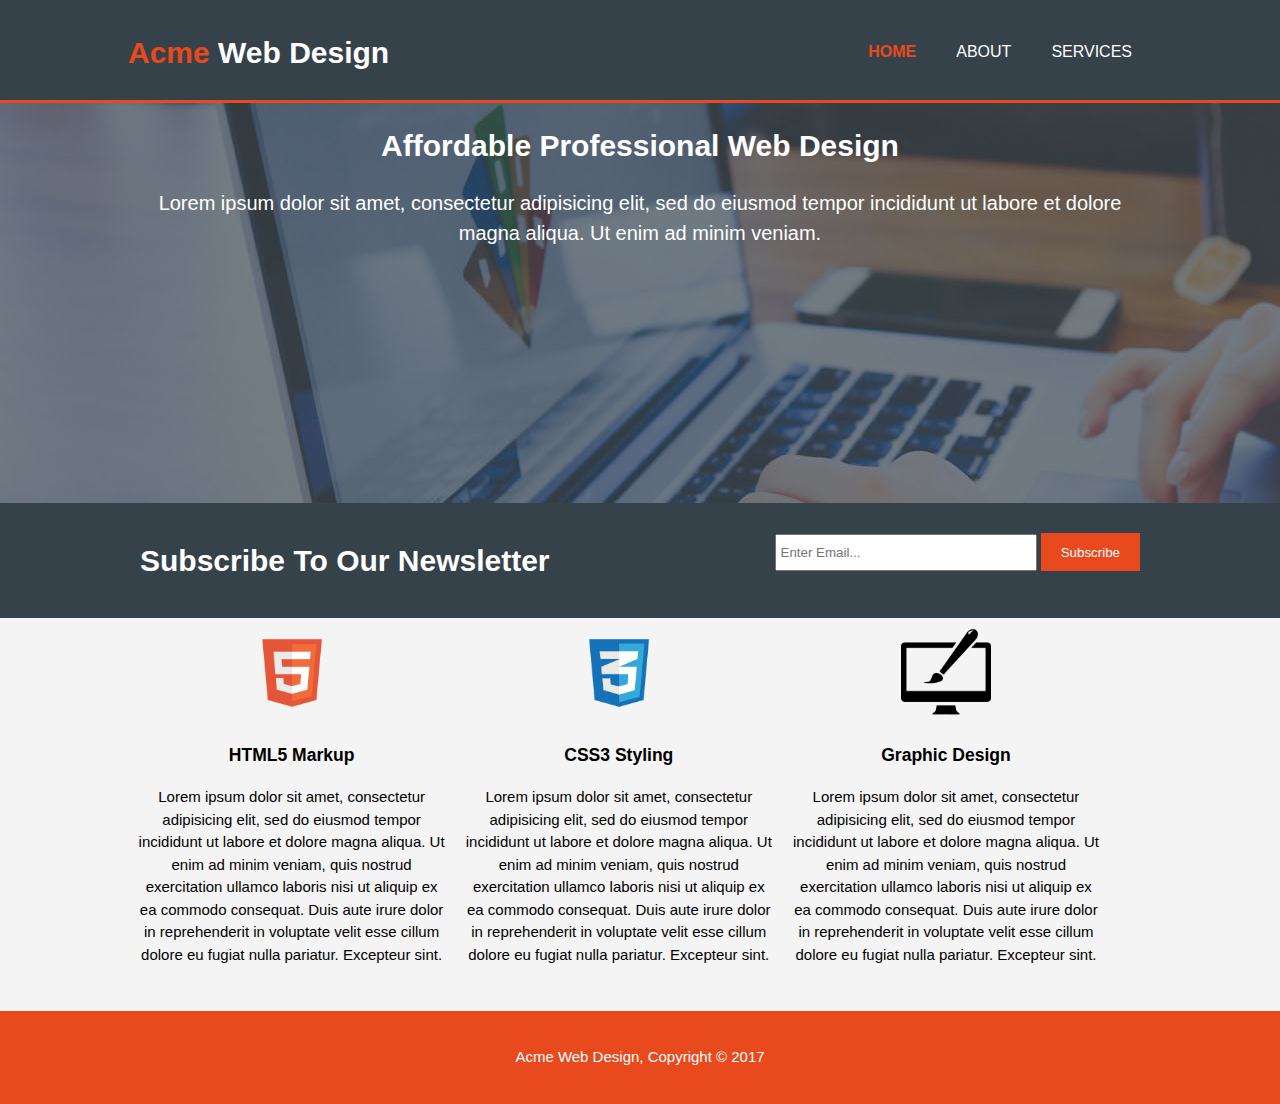
<file: index.html>
<!DOCTYPE html>
<html>
  <head>
    <meta charset="utf-8">
    <meta name="viewport" content="width=device-width">
    <meta name="description" content="Affordable and professional web design">
    <meta name="keywords" content="web design, Affordable web design, professional web design">
    <meta name="author" content="Enimobong Udoka">
    <title>Acme Web Design | Welcome</title>
    <link rel="stylesheet" href="./css/style.css">
  </head>
  <body>
    <header>
      <div class="container">
        <div id="branding">
          <h1><span class="highlight">Acme</span> Web Design</h1>
        </div>
        <nav>
          <ul>
            <li class="current"><a href="index.html">Home</a></li>
            <li><a href="about.html">About</a></li>
            <li><a href="services.html">Services</a></li>
          </ul>
        </nav>
      </div>
    </header>

    <section id="showcase">
      <div class="container">
        <h1>Affordable Professional Web Design</h1>
        <p>Lorem ipsum dolor sit amet, consectetur adipisicing elit, sed do eiusmod tempor incididunt ut labore et dolore magna aliqua. Ut enim ad minim veniam.</p>
      </div>
    </section>

    <section id="newsletter">
      <div class="container">
        <h1>Subscribe To Our Newsletter</h1>
        <form>
          <input type="email" placeholder="Enter Email...">
          <button type="submit" class="button_1">Subscribe</button>
        </form>
      </div>
    </section>

    <section id="boxes">
      <div class="container">
        <div class="box">
          <img src="./img/logo_html.png">
          <h3>HTML5 Markup</h3>
          <p>Lorem ipsum dolor sit amet, consectetur adipisicing elit, sed do eiusmod tempor incididunt ut labore et dolore magna aliqua. Ut enim ad minim veniam, quis nostrud exercitation ullamco laboris nisi ut aliquip ex ea commodo consequat. Duis aute irure dolor in reprehenderit in voluptate velit esse cillum dolore eu fugiat nulla pariatur. Excepteur sint.</p>
        </div>
        <div class="box">
          <img src="./img/logo_css.png">
          <h3>CSS3 Styling</h3>
          <p>Lorem ipsum dolor sit amet, consectetur adipisicing elit, sed do eiusmod tempor incididunt ut labore et dolore magna aliqua. Ut enim ad minim veniam, quis nostrud exercitation ullamco laboris nisi ut aliquip ex ea commodo consequat. Duis aute irure dolor in reprehenderit in voluptate velit esse cillum dolore eu fugiat nulla pariatur. Excepteur sint.</p>
        </div>
        <div class="box">
          <img src="./img/logo_brush.png">
          <h3>Graphic Design</h3>
          <p>Lorem ipsum dolor sit amet, consectetur adipisicing elit, sed do eiusmod tempor incididunt ut labore et dolore magna aliqua. Ut enim ad minim veniam, quis nostrud exercitation ullamco laboris nisi ut aliquip ex ea commodo consequat. Duis aute irure dolor in reprehenderit in voluptate velit esse cillum dolore eu fugiat nulla pariatur. Excepteur sint.</p>
        </div>
      </div>
    </section>

    <footer>
      <p>Acme Web Design, Copyright &copy; 2017</p>
    </footer>
  </body>
</html>
</file>
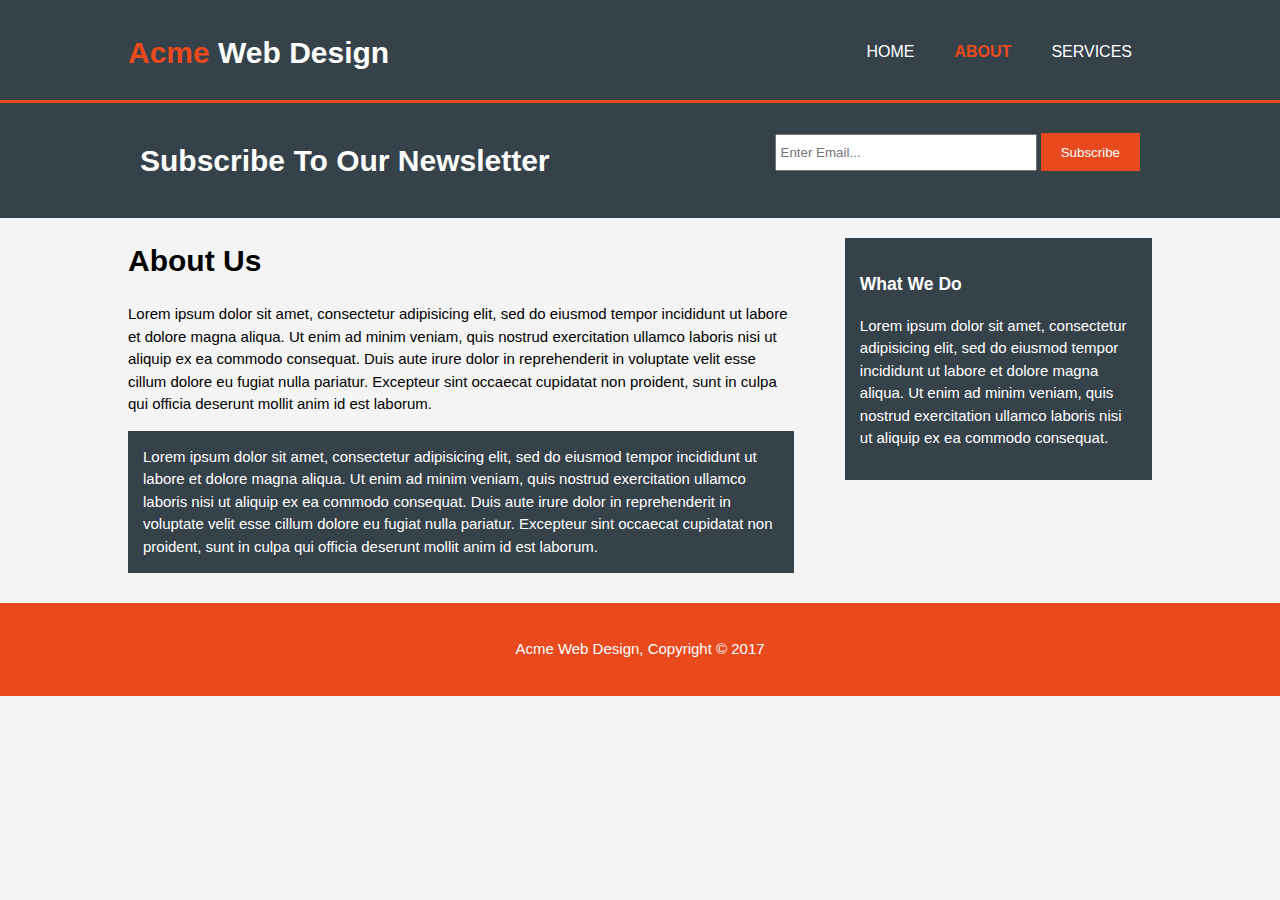
<file: about.html>
<!DOCTYPE html>
<html>
  <head>
    <meta charset="utf-8">
    <meta name="viewport" content="width=device-width">
    <meta name="description" content="Affordable and professional web design">
    <meta name="keywords" content="web design, Affordable web design, professional web design">
    <meta name="author" content="Enimobong Udoka">
    <title>Acme Web Design | About</title>
    <link rel="stylesheet" href="./css/style.css">
  </head>
  <body>
    <header>
      <div class="container">
        <div id="branding">
          <h1><span class="highlight">Acme</span> Web Design</h1>
        </div>
        <nav>
          <ul>
            <li><a href="index.html">Home</a></li>
            <li class="current"><a href="about.html">About</a></li>
            <li><a href="services.html">Services</a></li>
          </ul>
        </nav>
      </div>
    </header>

    <section id="newsletter">
      <div class="container">
        <h1>Subscribe To Our Newsletter</h1>
        <form>
          <input type="email" placeholder="Enter Email...">
          <button type="submit" class="button_1">Subscribe</button>
        </form>
      </div>
    </section>

    <section id="main">
      <div class="container">
      <article id="main-col">
        <h1 class="page-title">About Us</h1>
        <p>
          Lorem ipsum dolor sit amet, consectetur adipisicing elit, sed do eiusmod tempor incididunt ut labore et dolore magna aliqua. Ut enim ad minim veniam, quis nostrud exercitation ullamco laboris nisi ut aliquip ex ea commodo consequat. Duis aute irure dolor in reprehenderit in voluptate velit esse cillum dolore eu fugiat nulla pariatur. Excepteur sint occaecat cupidatat non proident, sunt in culpa qui officia deserunt mollit anim id est laborum.
        </p>
        <p class="dark">
          Lorem ipsum dolor sit amet, consectetur adipisicing elit, sed do eiusmod tempor incididunt ut labore et dolore magna aliqua. Ut enim ad minim veniam, quis nostrud exercitation ullamco laboris nisi ut aliquip ex ea commodo consequat. Duis aute irure dolor in reprehenderit in voluptate velit esse cillum dolore eu fugiat nulla pariatur. Excepteur sint occaecat cupidatat non proident, sunt in culpa qui officia deserunt mollit anim id est laborum.
        </p>
      </article>

      <aside id="sidebar">
        <div class="dark">
            <h3>What We Do</h3>
            <p>Lorem ipsum dolor sit amet, consectetur adipisicing elit, sed do eiusmod tempor incididunt ut labore et dolore magna aliqua. Ut enim ad minim veniam, quis nostrud exercitation ullamco laboris nisi ut aliquip ex ea commodo consequat.</p>
          </div>
        </aside>
      </div>
    </section>

    <footer>
      <p>Acme Web Design, Copyright &copy; 2017</p>
    </footer>
  </body>
</html>
</file>
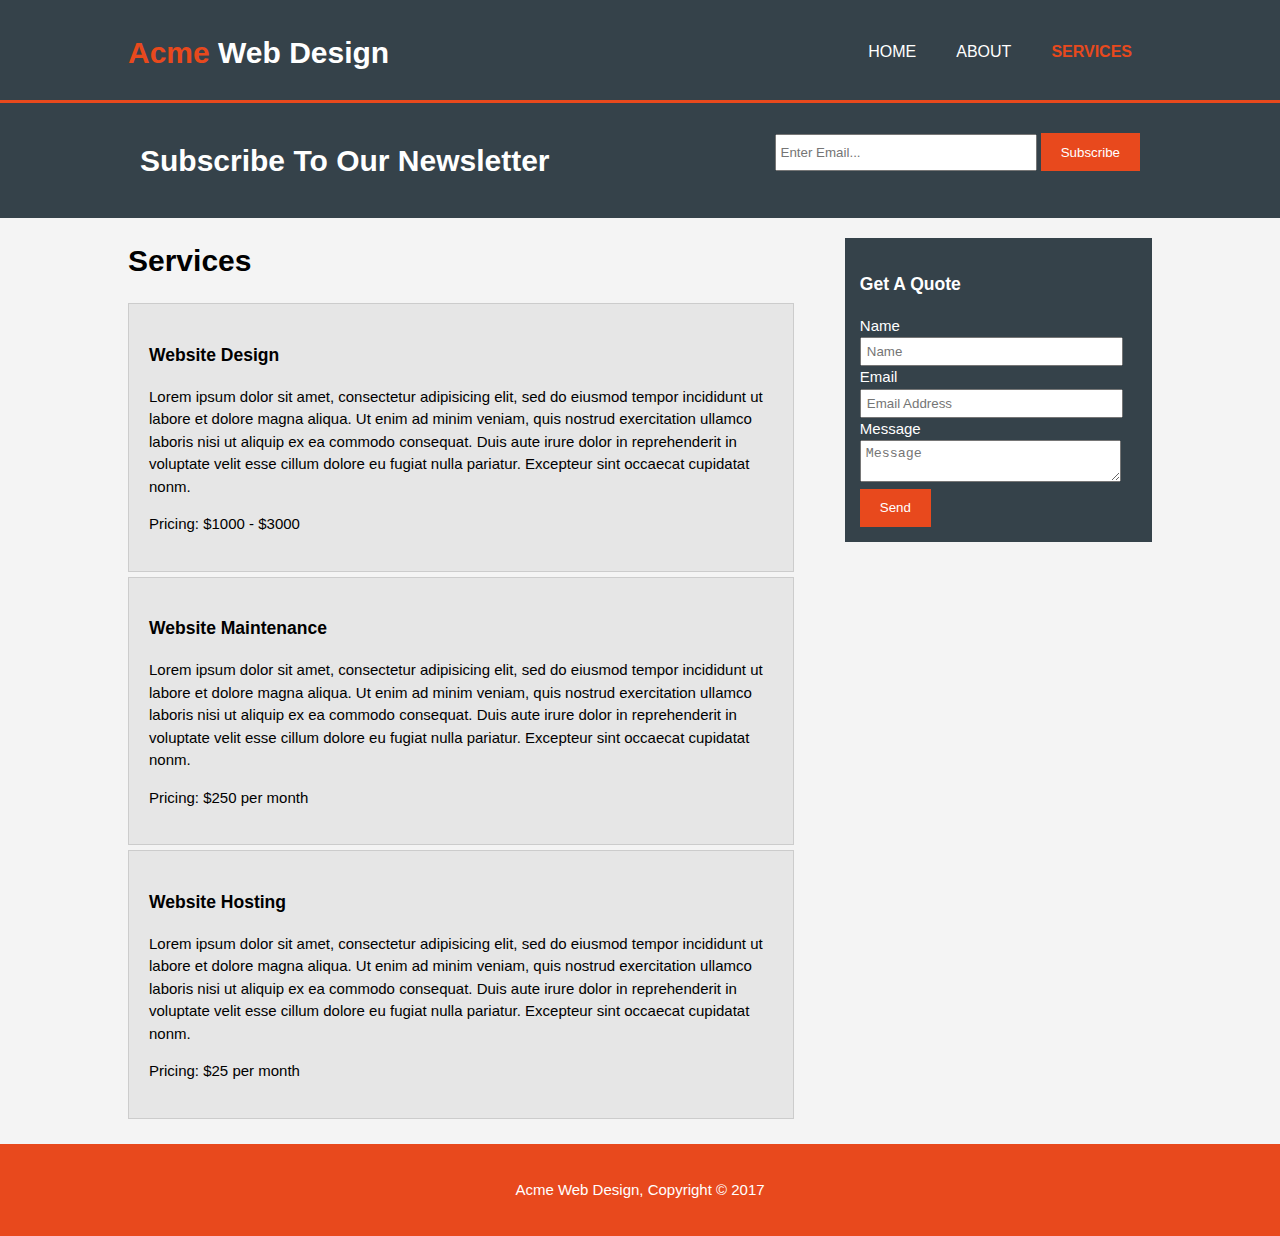
<file: services.html>
<!DOCTYPE html>
<html>
  <head>
    <meta charset="utf-8">
    <meta name="viewport" content="width=device-width">
    <meta name="description" content="Affordable and professional web design">
    <meta name="keywords" content="web design, Affordable web design, professional web design">
    <meta name="author" content="Enimobong Udoka">
    <title>Acme Web Design | About</title>
    <link rel="stylesheet" href="./css/style.css">
  </head>
  <body>
    <header>
      <div class="container">
        <div id="branding">
          <h1><span class="highlight">Acme</span> Web Design</h1>
        </div>
        <nav>
          <ul>
            <li><a href="index.html">Home</a></li>
            <li><a href="Services.html">About</a></li>
            <li class="current"><a href="services.html">Services</a></li>
          </ul>
        </nav>
      </div>
    </header>

    <section id="newsletter">
      <div class="container">
        <h1>Subscribe To Our Newsletter</h1>
        <form>
          <input type="email" placeholder="Enter Email...">
          <button type="submit" class="button_1">Subscribe</button>
        </form>
      </div>
    </section>

    <section id="main">
      <div class="container">
      <article id="main-col">
        <h1 class="page-title">Services</h1>
      <ul id="services">
        <li>
          <h3>Website Design</h3>
          <p>Lorem ipsum dolor sit amet, consectetur adipisicing elit, sed do eiusmod tempor incididunt ut labore et dolore magna aliqua. Ut enim ad minim veniam, quis nostrud exercitation ullamco laboris nisi ut aliquip ex ea commodo consequat. Duis aute irure dolor in reprehenderit in voluptate velit esse cillum dolore eu fugiat nulla pariatur. Excepteur sint occaecat cupidatat nonm.</p>
          <p>Pricing: $1000 - $3000</p>
        </li>
        <li>
          <h3>Website Maintenance</h3>
          <p>Lorem ipsum dolor sit amet, consectetur adipisicing elit, sed do eiusmod tempor incididunt ut labore et dolore magna aliqua. Ut enim ad minim veniam, quis nostrud exercitation ullamco laboris nisi ut aliquip ex ea commodo consequat. Duis aute irure dolor in reprehenderit in voluptate velit esse cillum dolore eu fugiat nulla pariatur. Excepteur sint occaecat cupidatat nonm.</p>
          <p>Pricing: $250 per month</p>
        </li>
        <li>
          <h3>Website Hosting</h3>
          <p>Lorem ipsum dolor sit amet, consectetur adipisicing elit, sed do eiusmod tempor incididunt ut labore et dolore magna aliqua. Ut enim ad minim veniam, quis nostrud exercitation ullamco laboris nisi ut aliquip ex ea commodo consequat. Duis aute irure dolor in reprehenderit in voluptate velit esse cillum dolore eu fugiat nulla pariatur. Excepteur sint occaecat cupidatat nonm.</p>
          <p>Pricing: $25 per month</p>
        </li>
      </ul>
      </article>

      <aside id="sidebar">
        <div class="dark">
          <h3>Get A Quote</h3>
          <form class="quote">
            <div>
              <label>Name</label><br>
              <input type="text" placeholder="Name">
            </div>
            <div>
              <label>Email</label><br>
              <input type="email" placeholder="Email Address">
            </div>
            <div>
              <label>Message</label><br>
              <textarea placeholder="Message"></textarea>
            </div>
            <button class="button_1" type="submit">Send</button>
          </form>
          </div>
        </aside>
      </div>
    </section>

    <footer>
      <p>Acme Web Design, Copyright &copy; 2017</p>
    </footer>
  </body>
</html>
</file>
<file: css/style.css>
body{
  font: 15px/1.5 Arial, Helvetica, Sans-serif;
  padding:0;
  margin:0;
  background-color:#f4f4f4;
}

/*Global*/
.container{
  width:80%;
  margin:auto;
  overflow:hidden;
}

ul{
  margin: 0;
  padding: 0;
}

.button_1{
  height: 38px;
  background:#e8491d;
  border:0;
  padding-left: 20px;
  padding-right: 20px;
  color: #ffffff;
}

.dark{
  padding:15px;
  background:#35424a;
  color:#ffffff;
  margin-top:10px;
  margin-bottom:10px;
}

/* Header **/
header{
  background:#35424a;
  color:#ffffff;
  padding-top: 30px;
  min-height: 70px;
  border-bottom: #e8491d 3px solid;
}

header a{
  color: #ffffff;
  text-decoration:none;
  text-transform:uppercase;
  font-size:16px
}

header li{
  float: left;
  display: inline;
  padding: 0 20px 0 20px
}

header #branding{
  float: left;
}

header #branding h1{
  margin:0;
}

header nav{
  float: right;
  margin-top: 10px;
}

header .highlight, header .current a{
 color:#e8491d;
 font-weight: bold;
}

header a:hover{
  color: #cccccc;
  font-weight:bold;
}

/* Showcase */
  #showcase{
    min-height:400px;
    background:url('../img/showcase.jpg') no-repeat 0 -400px;
    text-align:center;
    color: #ffffff;
  }

  #Showcase h1{
    margin-top:100px;
    font-size:55px;
    margin-bottom:10px;
  }

  #showcase p{
    font-size:20px;
  }

/* Newsletter */
  #newsletter{
    padding: 15px;
    color: #ffffff;
    background: #35424a;
  }

#newsletter h1{
    float:left;
  }

  #newsletter form{
    float: right;
    margin-top:15px;
  }

  #newsletter input[type="email"]{
    padding: 4px;
    height: 25px;
    width:250px;
  }

/* Boxes */
  #Boxes{
    margin-top: 20px;
  }

  #boxes .box{
    float: left;
    text-align: center;
    width:30%;
    padding:10px
  }

  #boxes .box img{
    width:90px;
  }

/* Sidebar */
aside#sidebar{
  float:right;
  width:30%;
  margin-top: 10px;
}

aside#sidebar .quote input, aside#sidebar .quote textarea{
  width:90%;
  padding:5px;
}

/* Main-col */
article#main-col{
  float: left;
  width:65%;
}

/* Services */
ul#services li{
  list-style: none;
  padding:20px;
  border: #cccccc solid 1px;
  margin-bottom:5px;
  background: #e6e6e6;
}

  footer{
    padding:20px;
    margin-top:20px;
    color:#ffffff;
    background:#e8491d;
    text-align: center;
  }

/* Media Queries */
@media(max-width: 768px){
  header #branding,
  header nav,
  header nav li,
  #newsletter h1,
  #newsletter form,
  boxes .box,
  article#main-col,
  aside#sidebar{
    float: none;
    text-align: center;
    width: 100%
  }

  header{
    padding-bottom: 20px;
  }

  #showcase h1{
    margin-top: 40px;
  }

  #newsletter button, .quote button{
    display: block;
    width:100%;
  }

  #newsletter form input[type="email"], .quote input, .quote textarea{
    width: 100%;
    margin-bottom: 5px;
  }
}
</file>
